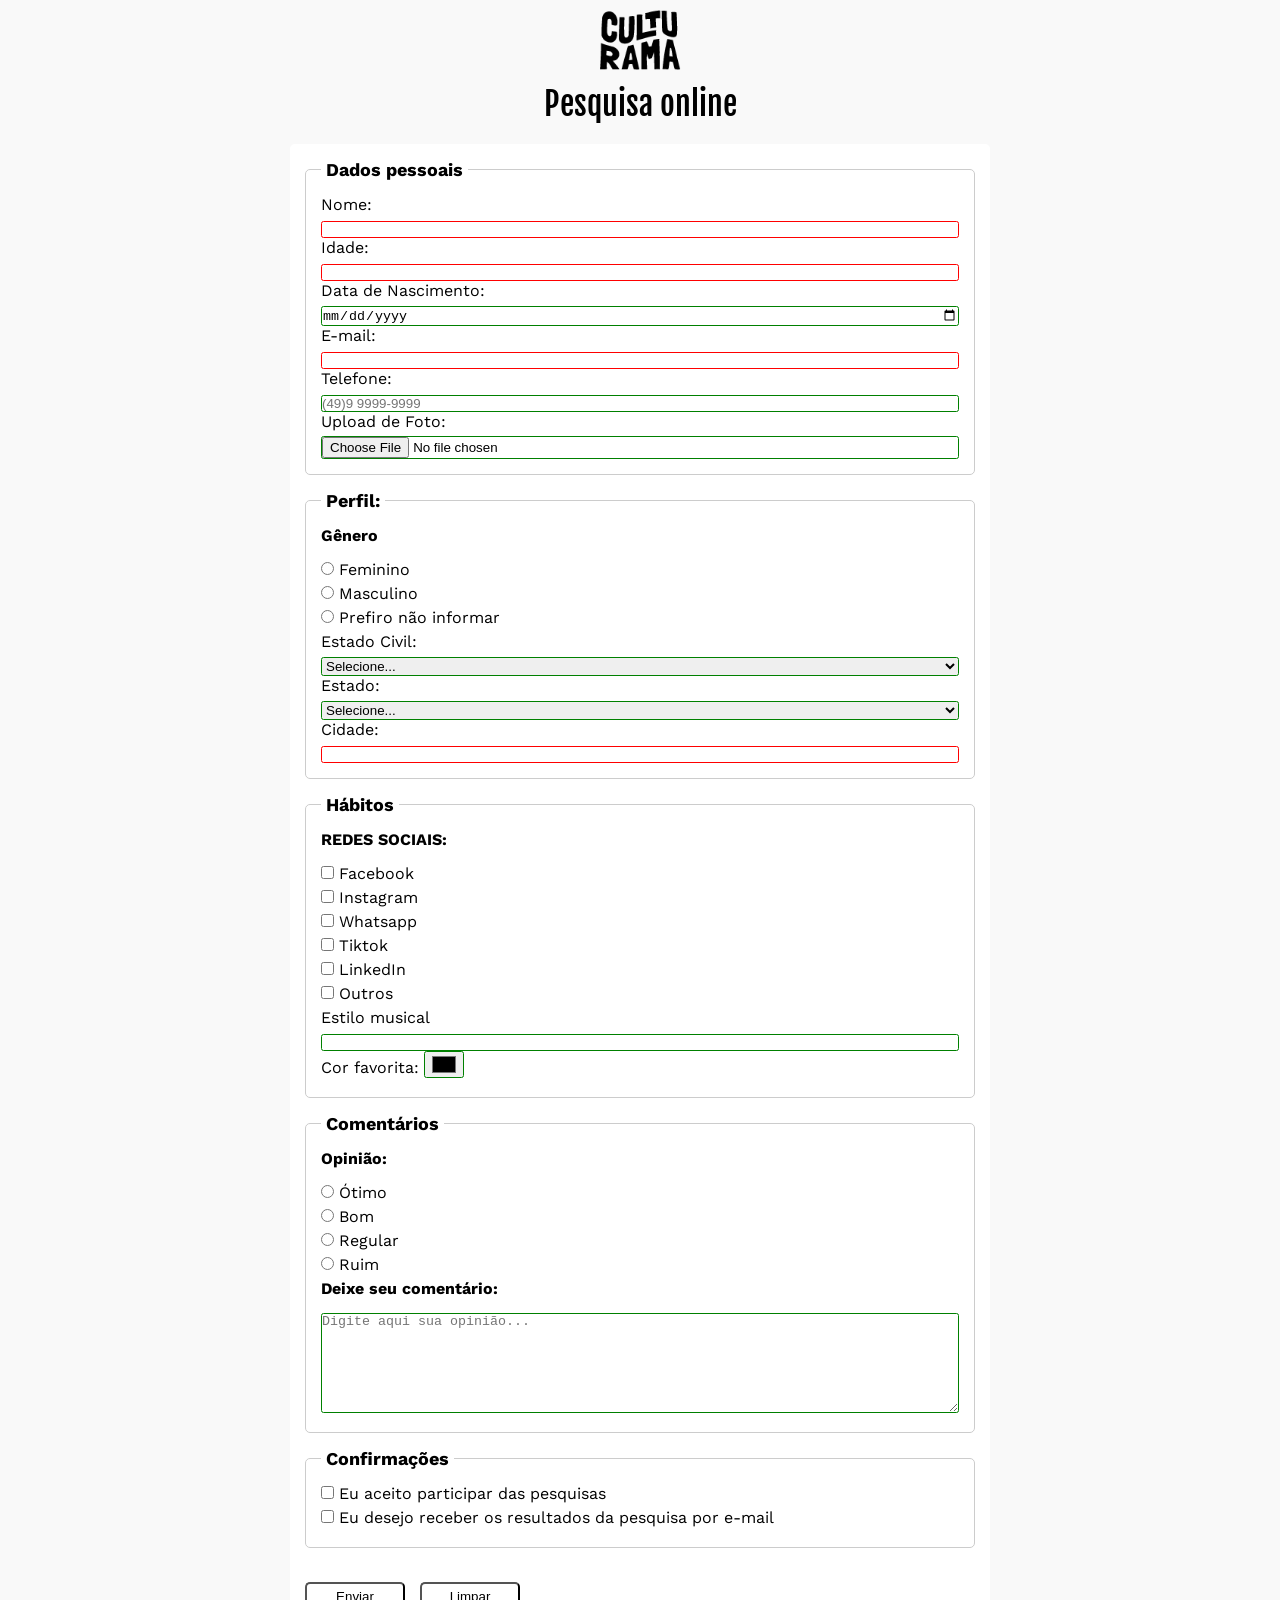
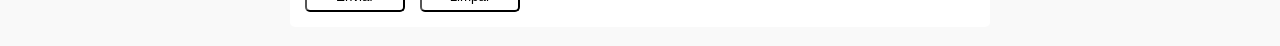
<file: index.html>
<!DOCTYPE html>
<html lang="pt-br">
<head>
    <meta charset="UTF-8">
    <meta name="viewport" content="width=device-width, initial-scale=1.0">
    <link rel="icon" href="culturama-favicon.png" type="image/png" alt="ícone culturama da aba do navegador">
    
    <link rel="stylesheet" href="css/style.css">

    <link rel="preconnect" href="https://fonts.googleapis.com">
    <link rel="preconnect" href="https://fonts.gstatic.com" crossorigin>
    <link href="https://fonts.googleapis.com/css2?family=Fjalla+One&family=Work+Sans&display=swap" rel="stylesheet">
    <title>Pesquisa Culturama</title>
</head>
<body>
    <main>
        <header>
            <img src="img/logo-culturama.png" alt="Logo Culturama">
            <h1>Pesquisa online</h1>
        </header>

        <section>
            <form action="/sucesso.html" method="get">
                <fieldset>
                    <legend>Dados pessoais</legend>
                    <label for="userName">Nome:</label>
                    <input type="text" name="userName" required>
                    <br>

                    <label for="userAge">Idade:</label>
                    <input type="number" name="userAge" required min="12" max="100">
                    <br>

                    <label for="userBirthDate">Data de Nascimento:</label>
                    <input type="date" name="userBirthDate">
                    <br>

                    <label for="userEmail">E-mail:</label>
                    <input type="email" name="userEmail" required>
                    <br>

                    <label for="userPhoneNumber">Telefone:</label>
                    <input type="tel" name="userPhoneNumber" pattern="[0-9]{11}" placeholder="(49)9 9999-9999">
                    <br>

                    <label for="userImage">Upload de Foto:</label>
                    <input type="file" accept="image/*" name="userImage" >
                    <br>
                    
                </fieldset>
                <fieldset>
                    <legend>Perfil:</legend>
                    <p>Gênero</p>
                    <input type="radio" name=" userGender" value="Feminino ">
                    <label id="radio"> Feminino </label>
                    <br>
                    <input type="radio" name=" userGender" value="Masculino ">
                    <label for="userGender"> Masculino </label>
                    <br>
                    <input type="radio" name=" userGender" value="Prefiro não informar ">
                    <label for="userGender"> Prefiro não informar </label>
                    <br>
                    <label for="matitalStatus"> Estado Civil:</label>  
                    <select name="matitalStatus"> 
                    <option value="naoinformado" selected hidden>Selecione...</option>  
                    <option value="casado">Casado</option>
                    <option value="solteiro">Solteiro</option> 
                    <option value="divorciado">Divorciado </option>
                    <option value="união">União estavel </option>
                    </select>

                    <br>

                    <label for="userState">Estado:</label>
                    <select name="userState" required>
                        <option value="naoinformado" selected hidden>Selecione...</option>  
                        <option value="acre">Acre</option>
                        <option value="alagoas">Alagoas</option>
                        <option value="amapa">Amapá</option>
                        <option value="amazonas">Amazonas</option>
                        <option value="bahia">Bahia</option>
                        <option value="ceara">Ceará</option>
                        <option value="distritofederal">Distrito Federal</option>
                        <option value="espiritosanto">Espirito Santo</option>
                        <option value="goias">Goiás</option>
                        <option value="maranhao">Maranhão</option>
                        <option value="matogrossoDosul">Mato Grosso do Sul</option>
                        <option value="matogrosso">Mato Grosso</option>
                        <option value="minasgerais">Minas Gerais</option>
                        <option value="para">Pará</option>
                        <option value="paraiba">Paraíba</option>
                        <option value="paraná">Paraná</option>
                        <option value="pernambuco">Pernambuco</option>
                        <option value="piaui">Piauí</option>
                        <option value="riodejaneiro">Rio de Janeiro</option>
                        <option value="riograndedonorte">Rio Grande do Norte</option>
                        <option value="riograndedosul">Rio Grande do Sul</option>
                        <option value="rondoia">Rondônia</option>
                        <option value="roraima">Roraima</option>
                        <option value="santacatarina">Santa Catarina</option>
                        <option value="saopaulo">São Paulo</option>
                        <option value="sergipe">Sergipe</option>
                        <option value="tocantins">Tocantins</option>
                    </select>
                    <br>
                    <label for="userCity">Cidade:</label>
                    <input type="text" name="userCity" required>
                    <br>
                </fieldset>

                <fieldset>
                    <legend>Hábitos</legend>
                    <p>REDES SOCIAIS:</p>
                    <input id="facebook" type="checkbox" name="social" value="facebook">
                    <label  for="facebook">Facebook</label>
                    <br>
                    <input id="instagram" type="checkbox" name="social" value="instagram">
                    <label for="instagram">Instagram</label>
                    <br>
                    <input id="whatsapp" type="checkbox" name="social" value="whatsapp">
                    <label for="whatsapp">Whatsapp</label>
                    <br>
                    <input id="tiktok" type="checkbox" name="social" value="tiktok">
                    <label for="tiktok">Tiktok</label>
                    <br>
                    <input id="linkedin" type="checkbox" name="social" value="linkedin">
                    <label for="linkedin">LinkedIn</label>
                    <br>
                    <input id="outros" type="checkbox" name="social" value="outros">
                    <label for="outros">Outros</label>
                    <br>

                    <label for="musicalStyle">Estilo musical</label>
                    <input id="musicalStyle" name="musicalStyle" type="text" list="styleType">
                    <datalist id="styleType">
                        <option value="Rock">
                        <option value="Pop">
                        <option value="Country">
                        <option value="Eletrohits">
                    </datalist>
                    <br>

                    <label for="favoriteColor">Cor favorita:</label>
                    <input id="favoriteColor" name="userFavoriteColor" type="color">
                    <br>
                    
                </fieldset>

                <fieldset>
                    <legend>Comentários</legend>
                    <p>Opinião:</p>
                    <input type="radio" id="otimo" name="userOpinion" value="Ótimo">
                    <label for="userOpinion"> Ótimo</label>
                    <br>
                    <input type="radio" id="bom" name="userOpinion" value="Bom">
                    <label for="userOpinion"> Bom</label>
                    <br>
                    <input type="radio" id="regular" name="userOpinion" value="Regular">
                    <label for="userOpinion"> Regular</label>
                    <br>
                    <input type="radio" id="ruim" name="userOpinion" value="Ruim">
                    <label for="userOpinion"> Ruim</label>
                    <br>

                    <p> Deixe seu comentário:</p>
                    <textarea id="Comentários" name="Comentários"
                        placeholder="Digite aqui sua opinião..."
                        rows="5" cols="33"></textarea>

                </fieldset>

                <fieldset>
                    <legend>Confirmações</legend>
                    <input type="checkbox" id="lgpdTerm" name="userLgpd" value="accepted" required>
                    <label for="lgpdTerm">Eu aceito participar das pesquisas</label>
                    <br>
                    <input type="checkbox" id="result" name="userResult" value="accepted">
                    <label for="result">Eu desejo receber os resultados da pesquisa por e-mail</label>

                </fieldset>

                <br>
                <button type="submit">Enviar</button>
                <button type="reset">Limpar</button>

            </form>
        </section>
    </main>
</body>
</html>
</file>
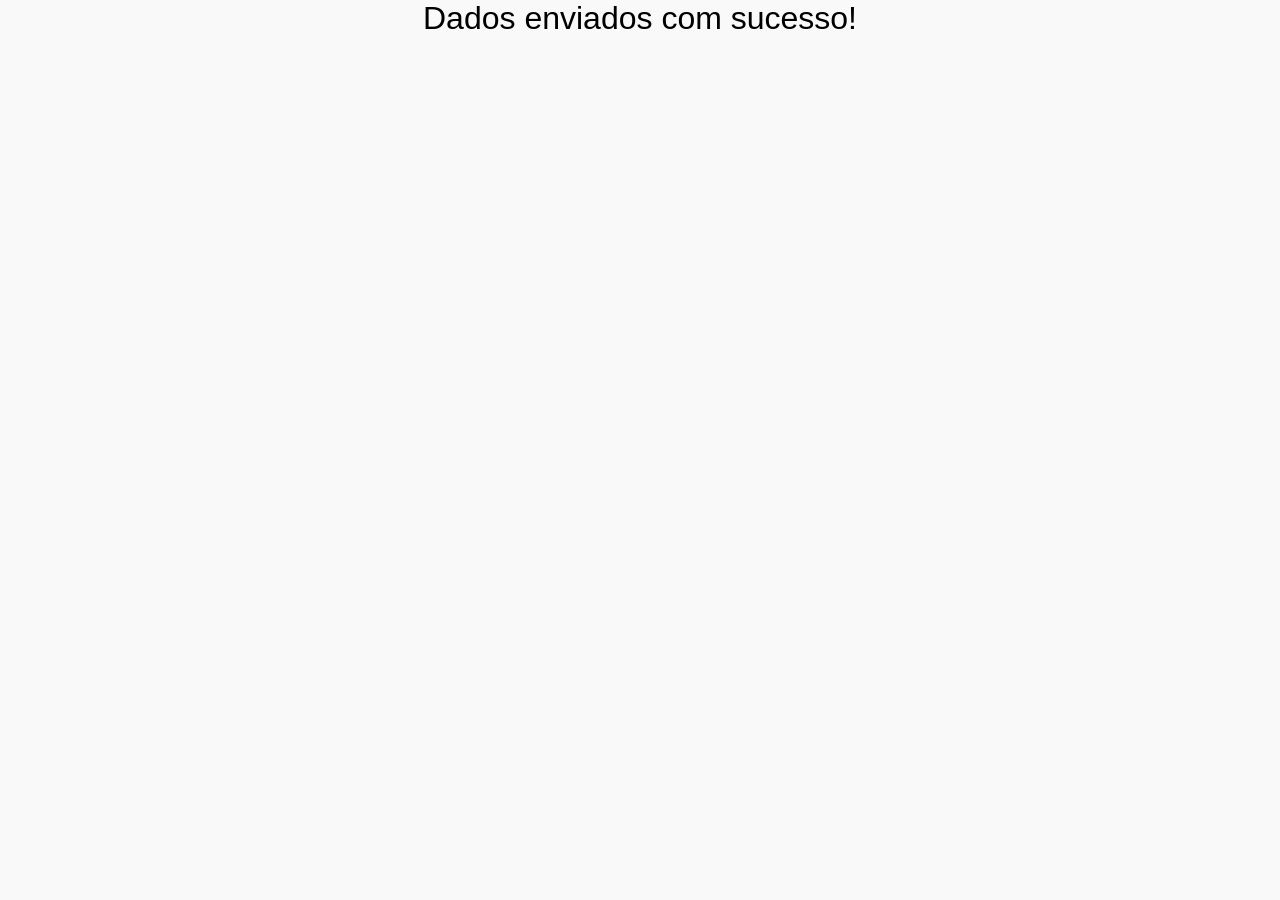
<file: sucesso.html>
<!DOCTYPE html>
<html lang="en">
<head>
    <meta charset="UTF-8">
    <meta name="viewport" content="width=device-width, initial-scale=1.0">
    <link rel="icon" href="culturama-favicon.png" type="image/png" alt="ícone culturama da aba do navegador">
    <link rel="stylesheet" href="css/style.css">
    <title>Sucesso</title>
</head>
<body>
    <h1 class="pagina-sucesso">Dados enviados com sucesso!</h1>
</body>
</html>
</file>
<file: css/style.css>
/*body {
    font-family: "Work Sans", sans-serif;
    font-optical-sizing: auto;
    font-weight: 400;
    font-style: normal;
}

h1 {
    font-family: "Fjalla One", sans-serif;
    font-weight: 400;
    font-style: normal;
} */

* {
    margin: 0;
    padding: 0;
    box-sizing: border-box;
}

body {
    background-color: #f9f9f9;
    font-family: "Work Sans", sans-serif;
    font-optical-sizing: auto;
    font-weight: 400;
    font-style: normal;
}

main {
    width: 100%;
    max-width: 700px;
    margin: 0 auto;
}

header {
    text-align: center;
    margin-bottom: 20px;
}

img {
    width: 100px;
}

h1 {
    font-family: "Fjalla One", sans-serif;
    font-weight: 400;
    font-style: normal;
} 
h1.pagina-sucesso{
    font-family: "Fjalla One", sans-serif;
    font-weight: 400;
    font-style: normal;
    text-align: center;
}

form {
    background-color: #FFFFFF;
    padding: 15px;
    border-radius: 5px;
    margin-bottom: 20px;
}

fieldset {
    padding: 15px;
    border: 1px solid #CCCCCC;
    border-radius: 5px;
    margin-bottom: 15px;
}

legend {
    font-weight: bold;
    font-size: 18px;
    padding: 0 5px;
}

label {
    display: inline-block;
    margin-bottom: 5px;
}

p {
    margin-bottom: 15px;
    font-weight: bold;
}

input, select, textarea{
    width: 100%;
    border: 1px solid #ccc;
    border-radius: 2.5px;
}

textarea {
    min-height: 100px;
}

input[type="radio"],
input[type="checkbox"] {
    width: auto;
}

input[type="color"]{
    width: 40px;
    padding: 0 5px;
}

input:invalid,
select:invalid,
textarea:invalid {
    border-color: red;
}

input:valid, 
select:valid,
textarea:valid {
    border-color: green;
}

button {
    width: 100px;
    height: 30px;
    margin-right: 10px;
    background-color: white;
    border-radius: 5px;
    cursor: pointer;
}

button:hover {
    background-color: green;
    color: white;
}

button[type="reset"]:hover {
    background-color: orangered;
    color:white;
}
</file>
